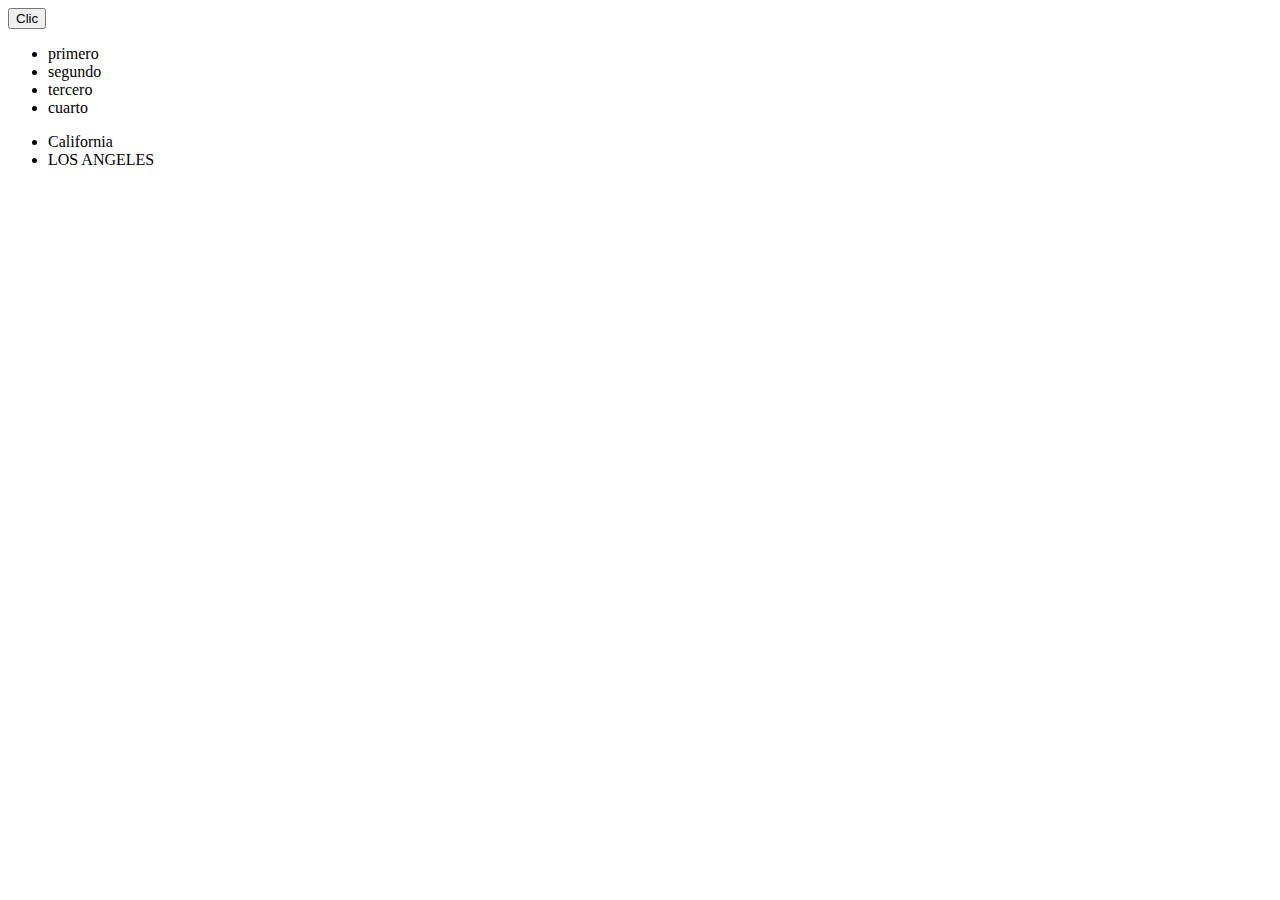
<file: dom.html>
<!DOCTYPE html>
<html lang="en">
<head>
    <meta charset="UTF-8">
    <meta http-equiv="X-UA-Compatible" content="IE=edge">
    <meta name="viewport" content="width=device-width, initial-scale=1.0">
    <title>Pruebas</title>
</head>
<body>
    <div class="" id="text"></div>
    <button onclick="texto()">Clic</button>
   <ul id="lista">
   </ul>
   <ul id="otro">

   </ul>
    <script src="dom.js"></script>
</body>
</html>
</file>
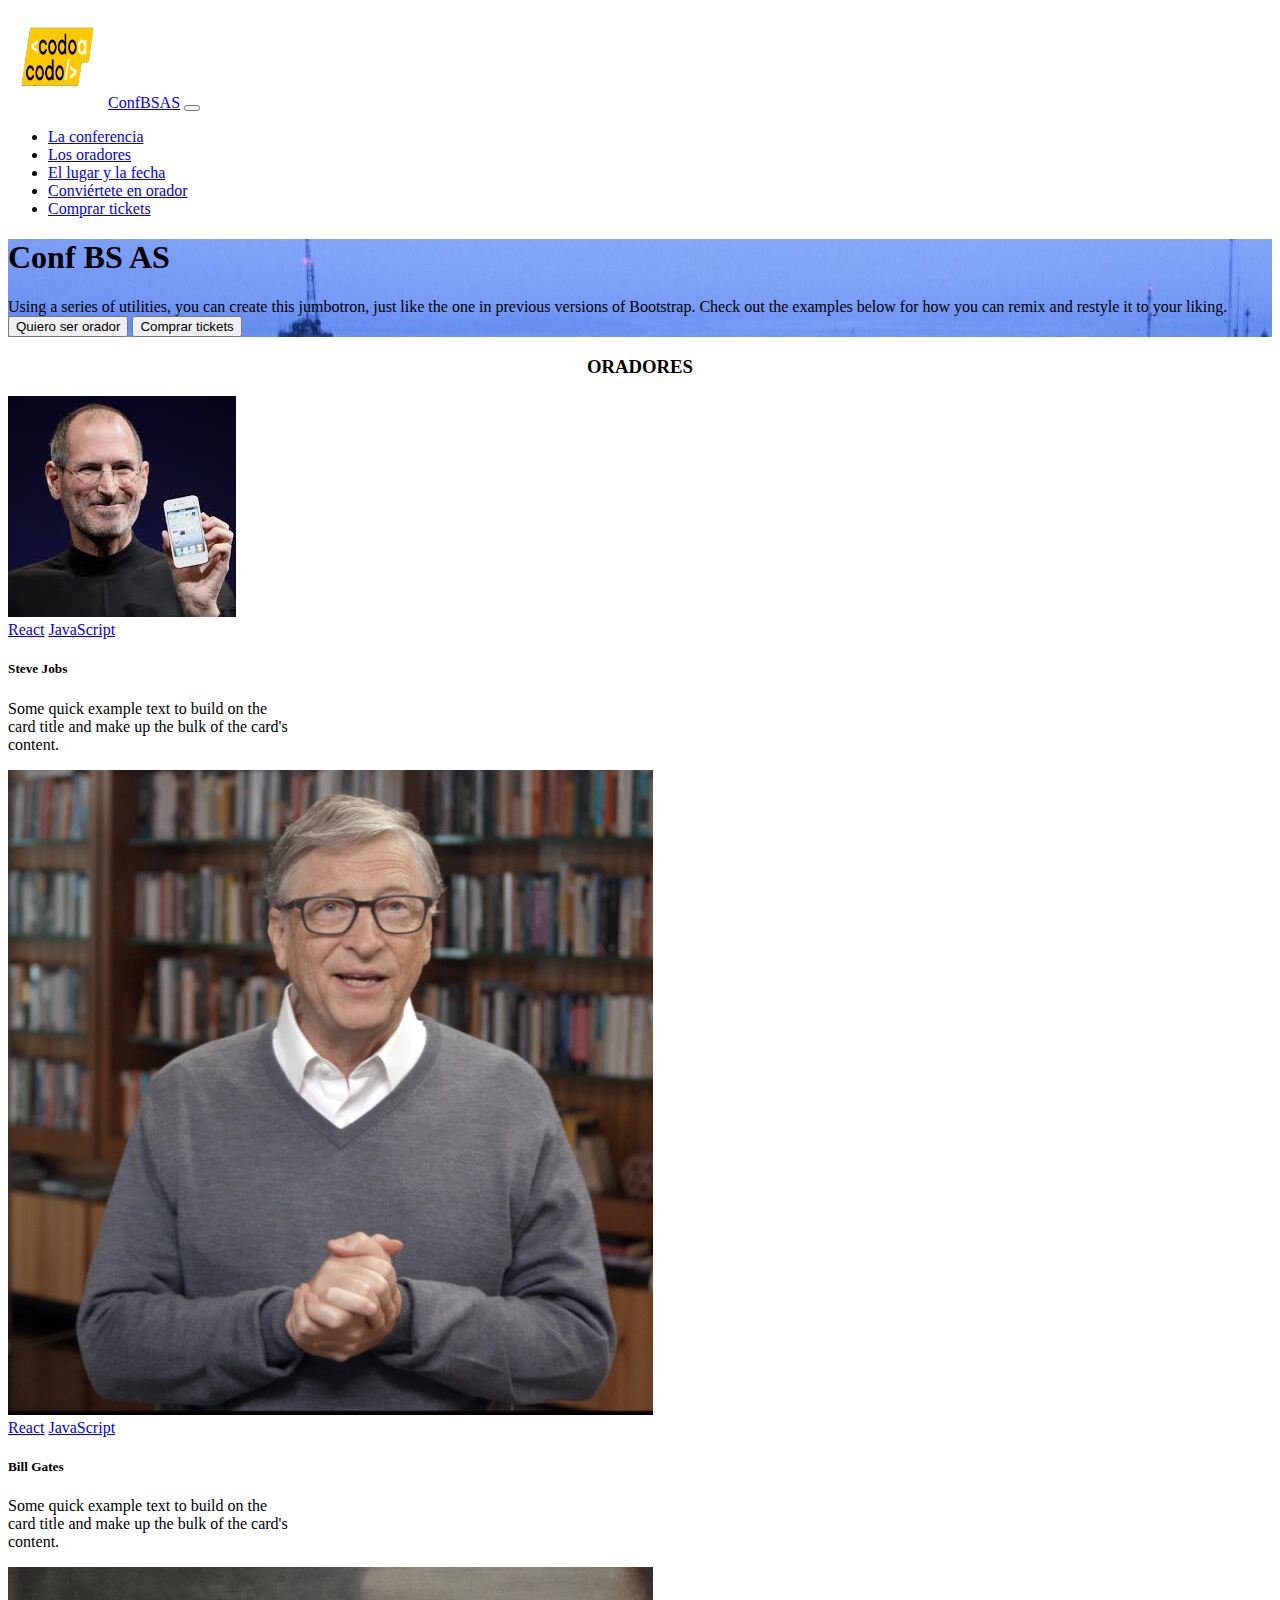
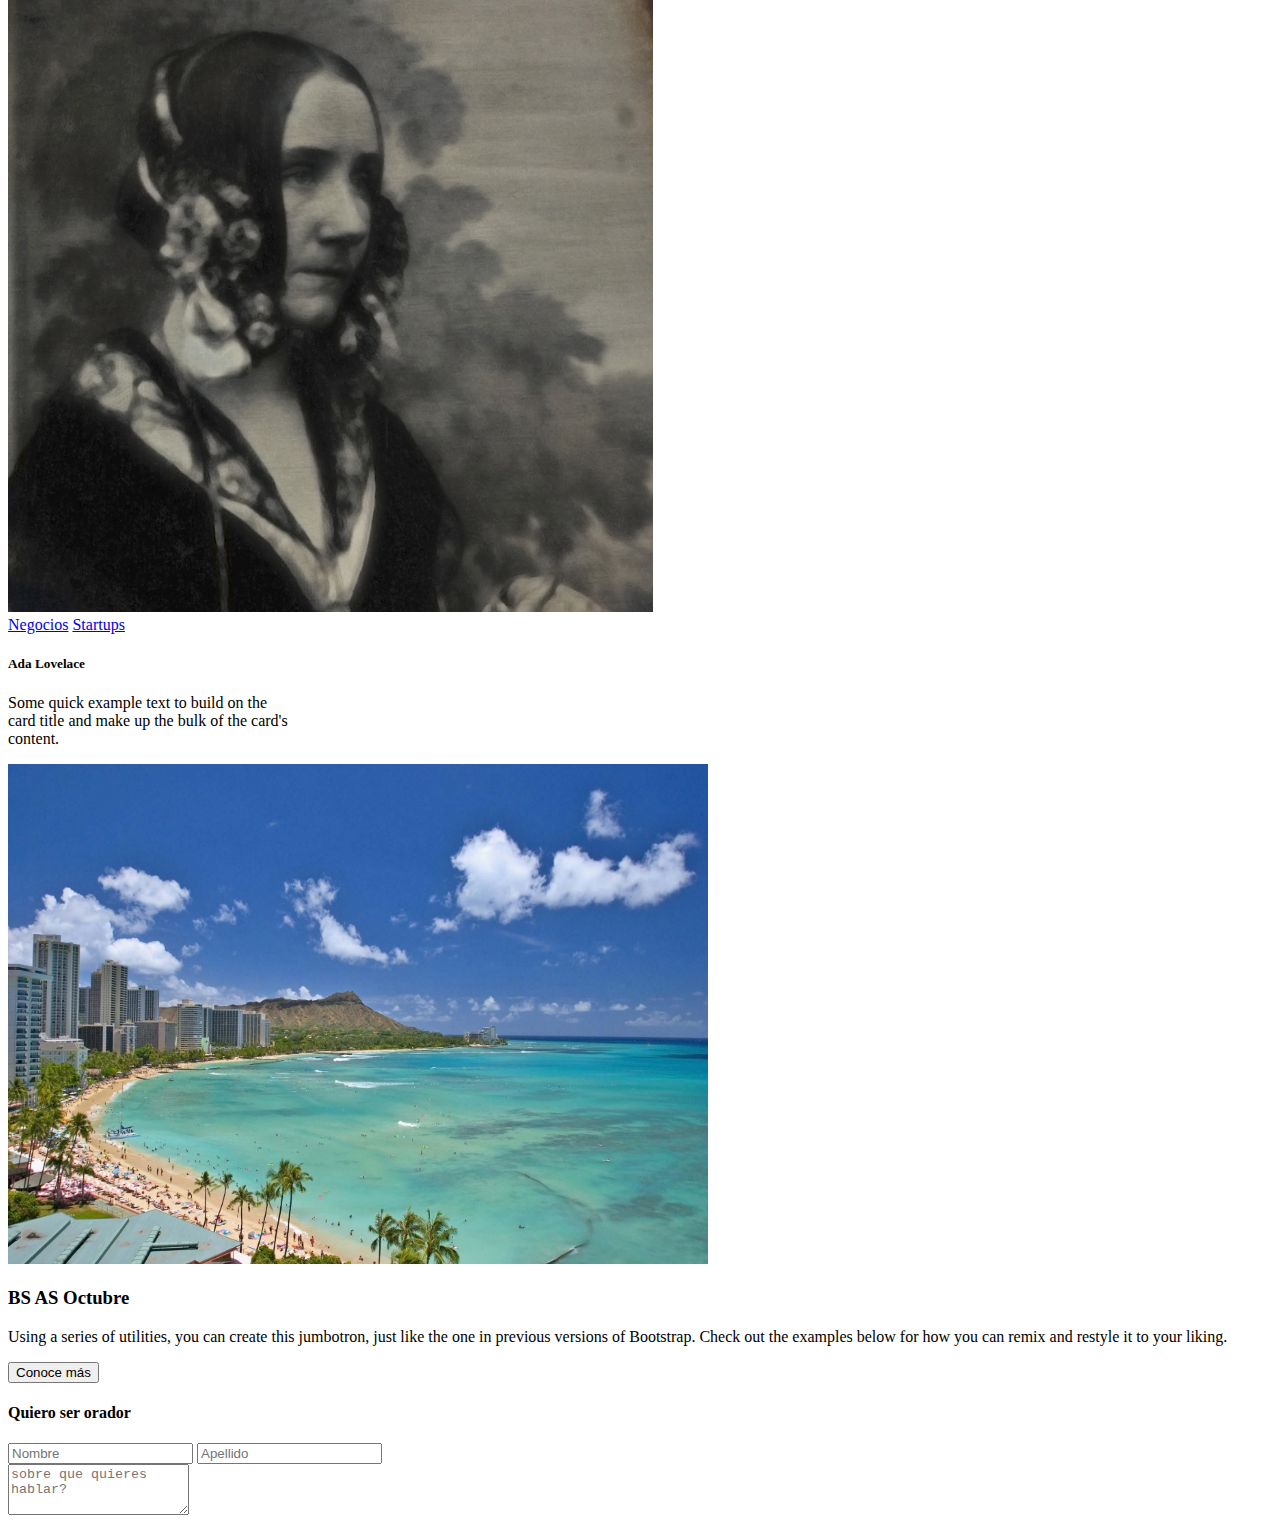
<file: formulario.html>
<!doctype html>
<html lang="en">

<head>
  <title>Title</title>
  <!-- Required meta tags -->
  <meta charset="utf-8">
  <meta name="viewport" content="width=device-width, initial-scale=1, shrink-to-fit=no">

  <!-- Bootstrap CSS v5.2.0-beta1 -->
  <link rel="stylesheet" href="https://cdn.jsdelivr.net/npm/bootstrap@5.2.0/dist/css/bootstrap.min.css"
    integrity="sha384-gH2yIJqKdNHPEq0n4Mqa/HGKIhSkIHeL5AyhkYV8i59U5AR6csBvApHHNl/vI1Bx" crossorigin="anonymous">

  <link rel="stylesheet" href="css/styles.css">
</head>

<body>
  <header>
    <!-- place navbar here -->
    <nav class="navbar navbar-expand-lg bg-dark ">
      <div class="container-fluid">
        <a class="navbar-brand text-light" href="#"><img src="images/codoacodo.png" class="img-fluid" width="100px"
            height="100px">ConfBSAS</a>
        <button class="navbar-toggler" type="button" data-bs-toggle="collapse" data-bs-target="#navbarNav"
          aria-controls="navbarNav" aria-expanded="false" aria-label="Toggle navigation">
          <span class="navbar-toggler-icon"></span>
        </button>
        <div class="collapse navbar-collapse" id="navbarNav">
          <ul class="navbar-nav  ms-auto ">
            <li class="nav-item">
              <a class="nav-link text-light" href="#">La conferencia</a>
            </li>
            <li class="nav-item">
              <a class="nav-link text-light" href="#">Los oradores</a>
            </li>
            <li class="nav-item">
              <a class="nav-link text-light" href="#">El lugar y la fecha</a>
            </li>
            <li class="nav-item">
              <a class="nav-link text-light" href="#">Conviértete en orador</a>
            </li>
            <li class="nav-item">
              <a class="nav-link text-success" href="#">Comprar tickets</a>
            </li>
          </ul>
        </div>
      </div>
    </nav>
  </header>
  <main>
    <div class="p-5 mb-4 bg-light rounded-3 bgImg text-end">
      <div class="container-fluid py-5 ">
        <h1 class="display-5 fw-bold text-white">Conf BS AS</h1>
        <div class="row">
          <div class="col-6"></div>
          <div class="col-6 text-white">
            Using a series of utilities, you can create this jumbotron, just like the one in previous versions of
            Bootstrap.
            Check out the examples below for how you can remix and restyle it to your liking.
          </div>
        </div>
        <button class="btn btn-outline-light btn-lg" type="button">Quiero ser orador</button>
        <button type="button" class="btn btn-success">Comprar tickets</button>
      </div>
    </div>
    <h3 style="text-align: center;">ORADORES</h3>
    <div class="row m-5 justify-content-center">
      <div class="col-md-4">
        <div class="card" style="width: 18rem;">
          <img src="/images/steve.jpg" class="card-img-top" alt="...">
          <div class="card-body">
            <a href="#" class="btn btn-primary mb-1"> React</a>
            <a href="#" class="btn btn-warning mt-1"> JavaScript</a>
            <h5 class="card-title">Steve Jobs</h5>
            <p class="card-text">Some quick example text to build on the card title and make up the bulk of the card's
              content.</p>

          </div>
        </div>
      </div>
      <div class="col-md-4">
        <div class="card" style="width: 18rem;">
          <img src="/images/bill.jpg" class="card-img-top" alt="...">
          <div class="card-body">
            <a href="#" class="btn btn-primary mb-1"> React</a>
            <a href="#" class="btn btn-warning mt-1"> JavaScript</a>
            <h5 class="card-title">Bill Gates</h5>
            <p class="card-text">Some quick example text to build on the card title and make up the bulk of the card's
              content.</p>


          </div>
        </div>
      </div>
      <div class="col-md-4">
        <div class="card" style="width: 18rem;">
          <img src="/images/ada.jpeg" class="card-img-top" alt="...">
          <div class="card-body">
            <a href="#" class="btn btn-secondary mb-1">Negocios</a>
            <a href="#" class="btn btn-danger mt-1">Startups</a>
            <h5 class="card-title">Ada Lovelace</h5>
            <p class="card-text">Some quick example text to build on the card title and make up the bulk of the card's
              content.</p>
          </div>
        </div>
      </div>
    </div>
    <div class="row ">
      <div class="col-6">
        <img src="/images/honolulu.jpg" alt="" width="700px" height="500px">
      </div>
      <div class="col-6 text-white bg-dark">
        <h3 class="display-5 fw-bold ">BS AS Octubre</h1>
          <p> Using a series of utilities, you can create this jumbotron, just like the one in previous versions of
            Bootstrap.
            Check out the examples below for how you can remix and restyle it to your liking.</p>
          <button class="btn btn-outline-light btn-lg" type="button">Conoce más</button>
      </div>
    </div>

   
    <div class="mb-3 col-5 mx-auto mt-3 ">
      <h4>Quiero ser orador</h4>
      <input type="text" class="form-control mb-2" id="exampleFormControlInput1" placeholder="Nombre">
      <input type="text" class="form-control" id="exampleFormControlInput1" placeholder="Apellido">
    </div>
    <div class="mb-3 col-5 mx-auto">
      <textarea class="form-control" id="exampleFormControlTextarea1" rows="3"
        placeholder="sobre que quieres hablar?"></textarea>
    </div>
    

  

  </main>
  <footer>
    <!-- place footer here -->

  </footer>
  <!-- Bootstrap JavaScript Libraries -->
  <script src="https://cdn.jsdelivr.net/npm/@popperjs/core@2.11.5/dist/umd/popper.min.js"
    integrity="sha384-Xe+8cL9oJa6tN/veChSP7q+mnSPaj5Bcu9mPX5F5xIGE0DVittaqT5lorf0EI7Vk" crossorigin="anonymous">
    </script>


  <script src="https://cdn.jsdelivr.net/npm/bootstrap@5.2.0/dist/js/bootstrap.min.js"
    integrity="sha384-ODmDIVzN+pFdexxHEHFBQH3/9/vQ9uori45z4JjnFsRydbmQbmL5t1tQ0culUzyK" crossorigin="anonymous">
    </script>
</body>

</html>
</file>
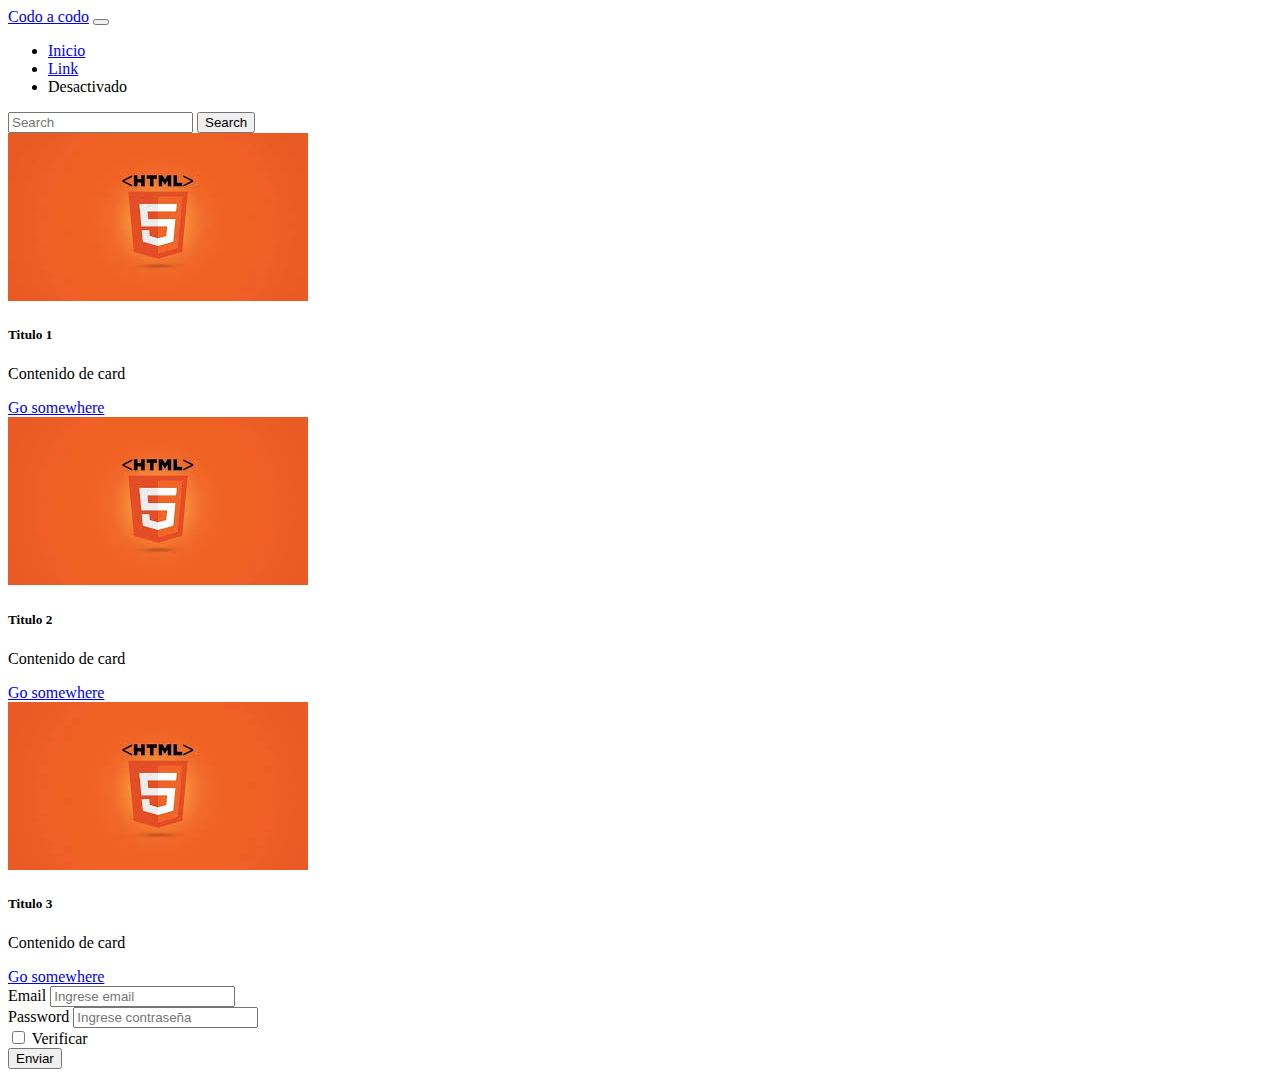
<file: practica.html>
<!doctype html>
<html lang="en">

<head>
    <title>Title</title>
    <!-- Required meta tags -->
    <meta charset="utf-8">
    <meta name="viewport" content="width=device-width, initial-scale=1, shrink-to-fit=no">

    <!-- Bootstrap CSS v5.2.0-beta1 -->
    <link rel="stylesheet" href="https://cdn.jsdelivr.net/npm/bootstrap@5.2.0/dist/css/bootstrap.min.css"
        integrity="sha384-gH2yIJqKdNHPEq0n4Mqa/HGKIhSkIHeL5AyhkYV8i59U5AR6csBvApHHNl/vI1Bx" crossorigin="anonymous">

</head>

<body>
    <header>
        <!-- place navbar here -->
        <nav class="navbar navbar-expand-lg bg-light">
            <div class="container-fluid">
                <a class="navbar-brand" href="#">Codo a codo</a>
                <button class="navbar-toggler" type="button" data-bs-toggle="collapse"
                    data-bs-target="#navbarSupportedContent" aria-controls="navbarSupportedContent"
                    aria-expanded="false" aria-label="Toggle navigation">
                    <span class="navbar-toggler-icon"></span>
                </button>
                <div class="collapse navbar-collapse" id="navbarSupportedContent">
                    <ul class="navbar-nav me-auto mb-2 mb-lg-0">
                        <li class="nav-item">
                            <a class="nav-link active" aria-current="page" href="#">Inicio</a>
                        </li>
                        <li class="nav-item">
                            <a class="nav-link" href="#">Link</a>
                        </li>
                       
                        <li class="nav-item">
                            <a class="nav-link disabled">Desactivado</a>
                        </li>
                    </ul>
                    <form class="d-flex" role="search">
                        <input class="form-control me-2" type="search" placeholder="Search" aria-label="Search">
                        <button class="btn btn-outline-success" type="submit">Search</button>
                    </form>
                </div>
            </div>
        </nav>
    </header>
    <main>
        <div class="container text-center m-5">
            <div class="row mt-4">
                <div class="col-md-4">
                    <div class="card p-2" >
                        <img src="./images/html.jpeg" class="card-img-top" alt="...">
                        <div class="card-body">
                            <h5 class="card-title">Titulo 1</h5>
                            <p class="card-text">Contenido de card</p>
                            <a href="#" class="btn btn-primary">Go somewhere</a>
                        </div>
                    </div>
                </div>
                <div class="col-md-4">
                    <div class="card p-2" >
                        <img src="./images/html.jpeg" class="card-img-top" alt="...">
                        <div class="card-body">
                            <h5 class="card-title">Titulo 2</h5>
                            <p class="card-text">Contenido de card</p>
                            <a href="#" class="btn btn-primary">Go somewhere</a>
                        </div>
                    </div>
                </div>
                <div class="col-md-4">
                    <div class="card p-2">
                        <img src="./images/html.jpeg" class="card-img-top" alt="...">
                        <div class="card-body">
                            <h5 class="card-title">Titulo 3</h5>
                            <p class="card-text">Contenido de card</p>
                            <a href="#" class="btn btn-primary">Go somewhere</a>
                        </div>
                    </div>
                </div>
            </div>
        </div>
        <div class="container m-2">
            <div class="row ">
                <div class="mb-3" >
                    <label for="exampleFormControlInput1" class="form-label">Email</label>
                    <input type="email" class="form-control" id="exampleFormControlInput1" placeholder="Ingrese email">
                </div>
            </div>
            <div class="row ">
                <div class="mb-3">
                    <label for="exampleFormControlInput1" class="form-label">Password</label>
                    <input type="password" class="form-control" id="exampleFormControlInput1"
                        placeholder="Ingrese contraseña">
                </div>
            </div>
            <div class="form-check">
                <input class="form-check-input" type="checkbox" value="" id="flexCheckDefault">
                <label class="form-check-label" for="flexCheckDefault">
                    Verificar
                </label>
            </div>
            <div>


                <button type="button" class="btn btn-primary mt-2">Enviar</button>

    </main>
    <footer>
        <!-- place footer here -->
    </footer>
    <!-- Bootstrap JavaScript Libraries -->
    <script src="https://cdn.jsdelivr.net/npm/@popperjs/core@2.11.5/dist/umd/popper.min.js"
        integrity="sha384-Xe+8cL9oJa6tN/veChSP7q+mnSPaj5Bcu9mPX5F5xIGE0DVittaqT5lorf0EI7Vk" crossorigin="anonymous">
        </script>

    <script src="https://cdn.jsdelivr.net/npm/bootstrap@5.2.0/dist/js/bootstrap.min.js"
        integrity="sha384-ODmDIVzN+pFdexxHEHFBQH3/9/vQ9uori45z4JjnFsRydbmQbmL5t1tQ0culUzyK" crossorigin="anonymous">
        </script>
</body>

</html>
</file>
<file: css/styles.css>
.bgImg{
    background-image: url('../images/ba3.jpg')
}
</file>
